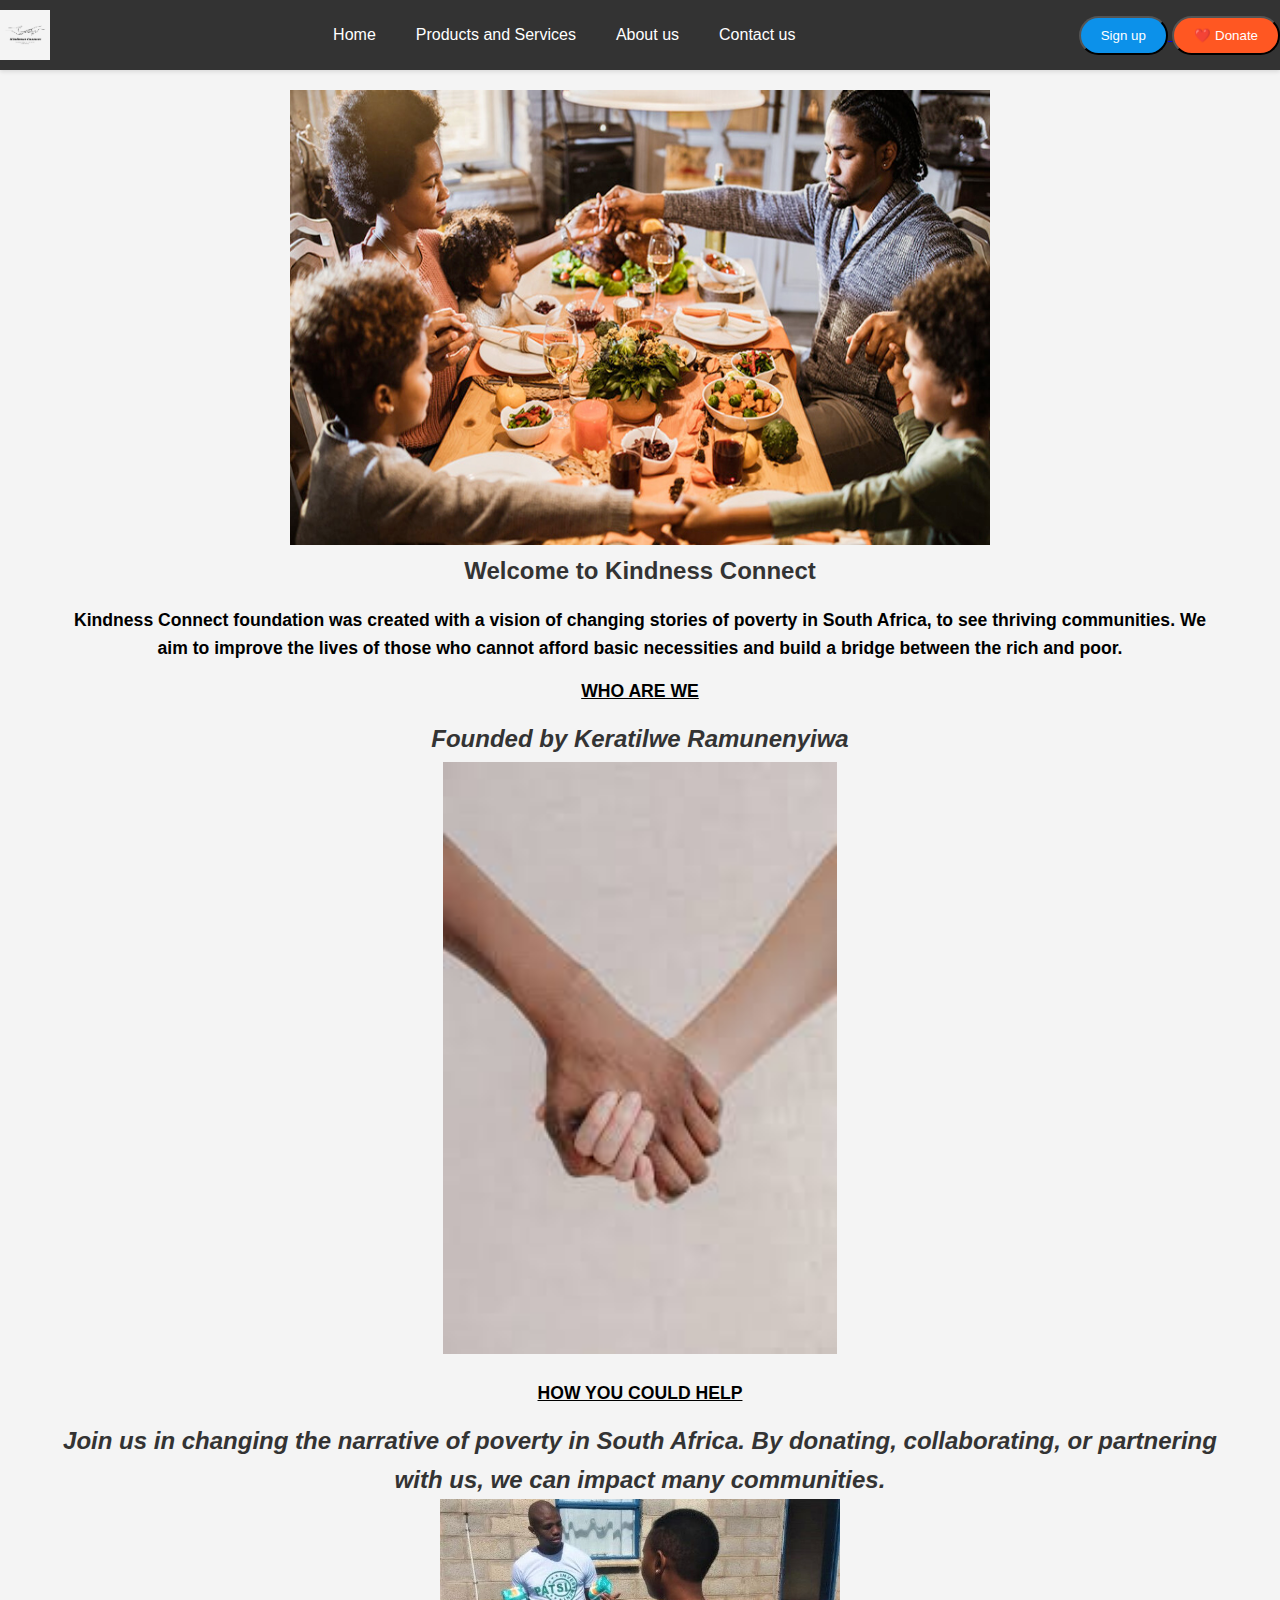
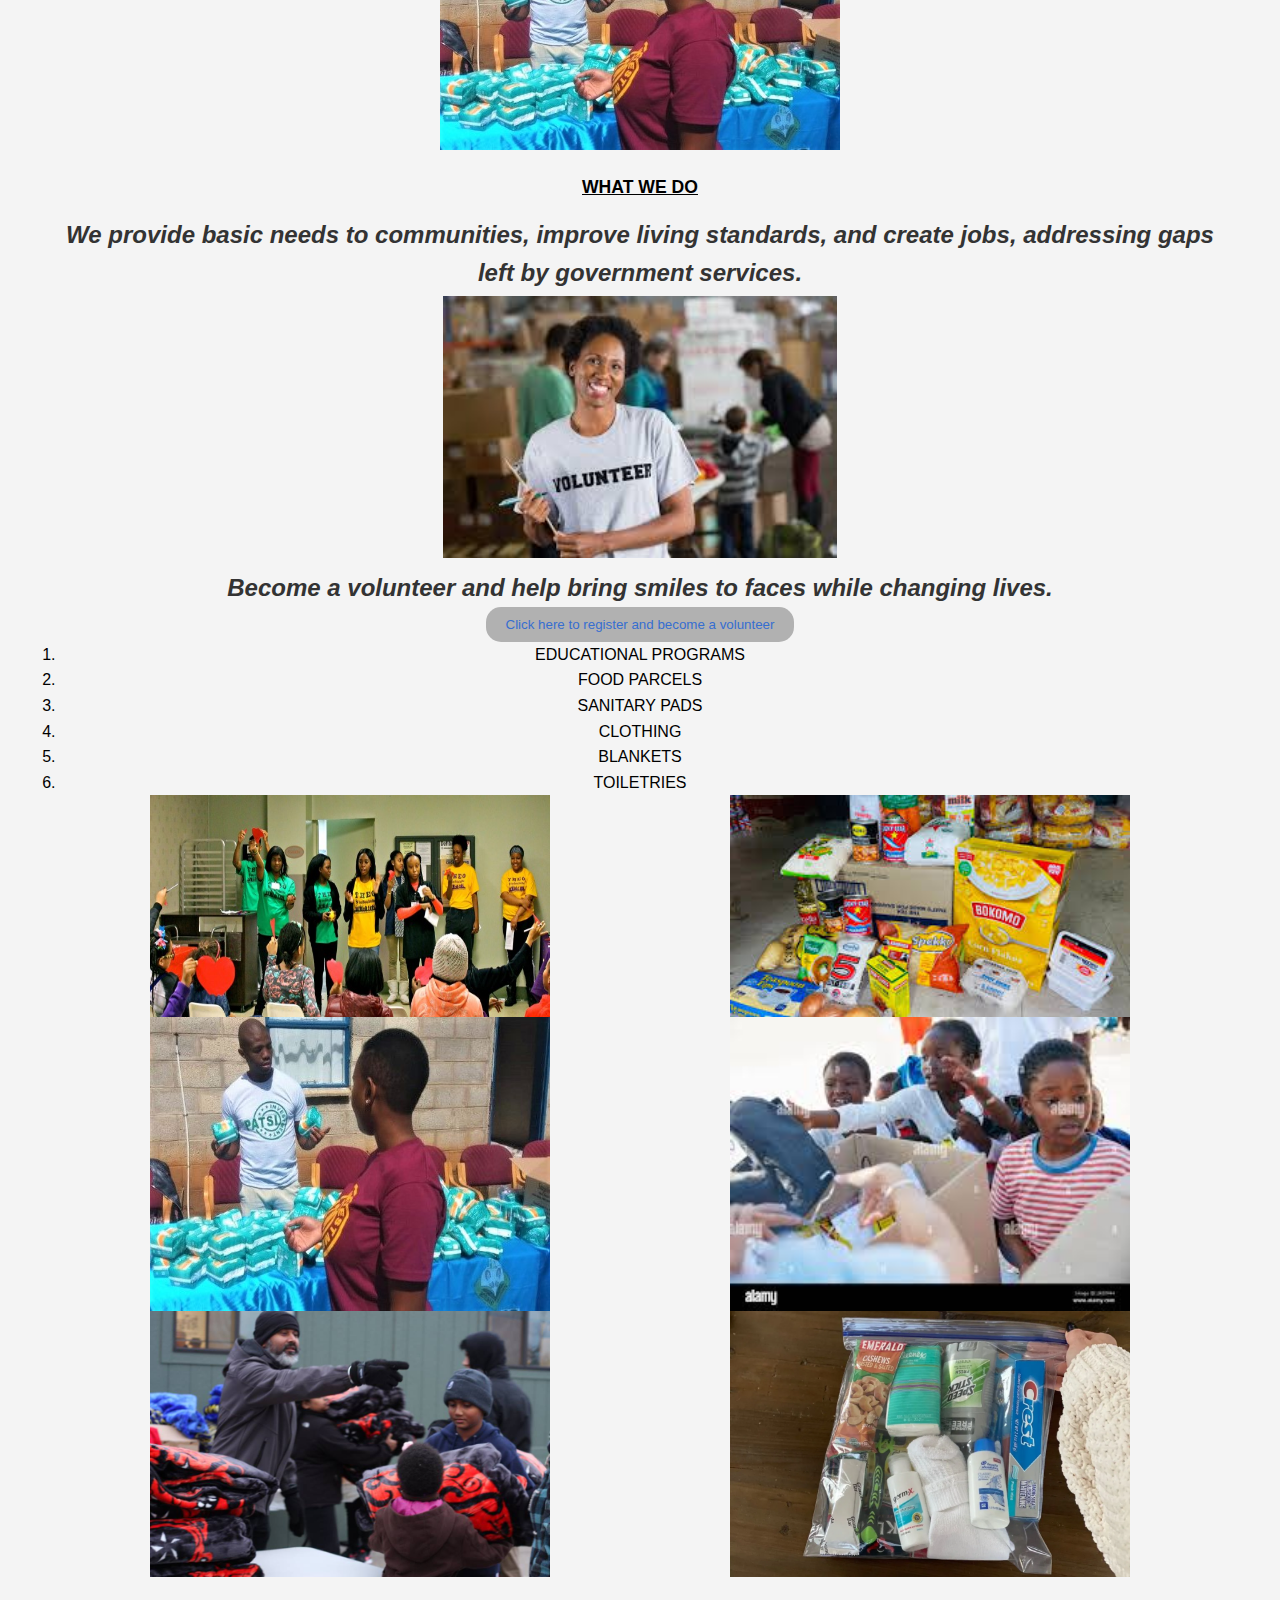
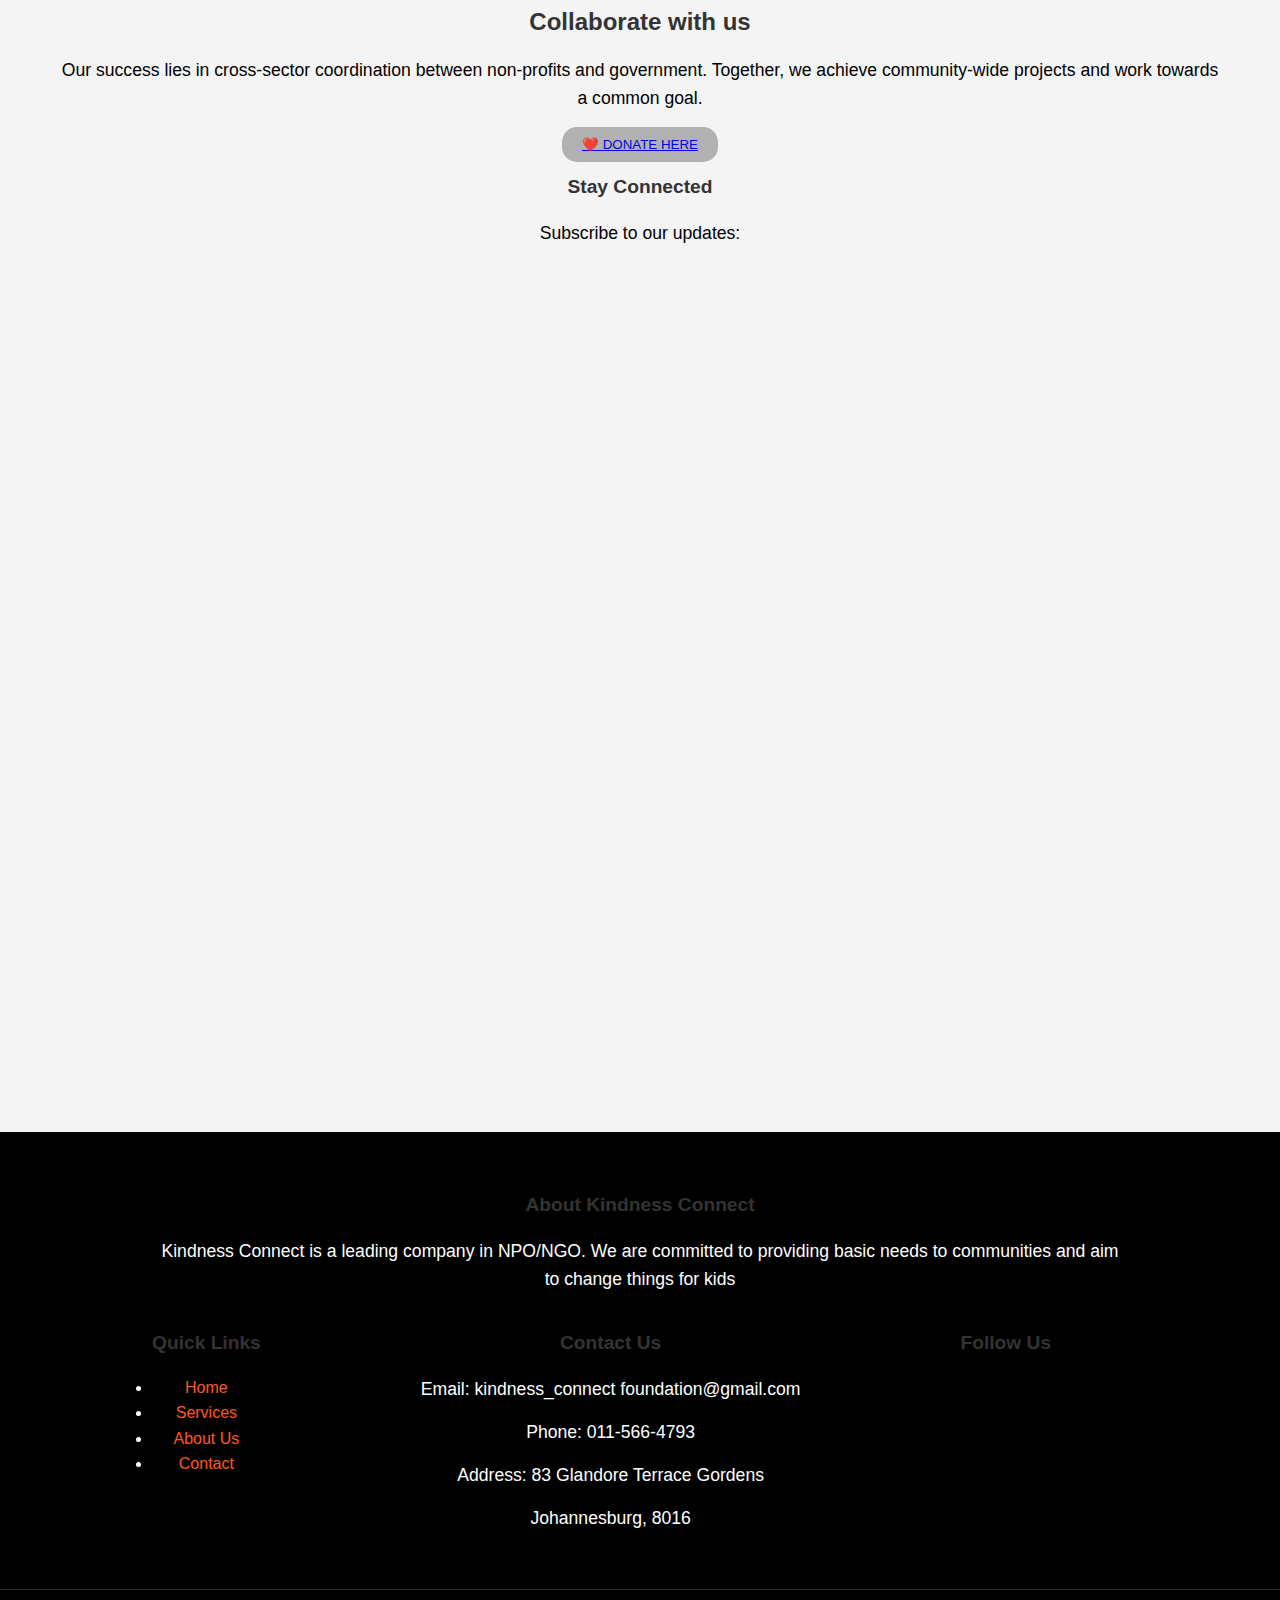
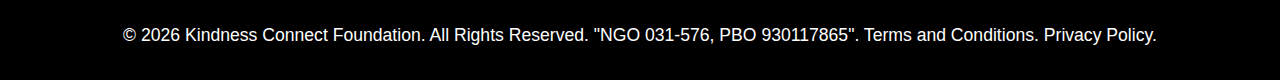
<file: index.html>
<!DOCTYPE html>
<html lang="en">
<head>
    <meta charset="UTF-8">
    <meta name="viewport" content="width=device-width, initial-scale=1.0">
    <title>Kindness Connect Foundation | Empowering Communities through Compassion</title>
    <meta name="description" content="Kindness Connect is a non-profit organization focused on providing essential resources and support to communities in need. Join us in making a difference.">
    <link rel="stylesheet" href="css/style.css">
</head>

<body>
    <header>
        <nav>
            <img src="_images/LOGO.jpg" class="logo" alt="Logo" style="height: 50px;">
            <div class="nav-links" id="nav-links">
                <a href="index.html" class="contact-link">Home</a>
                <a href="products and services.html">Products and Services</a>
                <a href="about us.html">About us</a>
                <a href="contact us.html">Contact us</a> 
            </div>

            <div>
                <a href="sign up.html">
                    <button class="Register" onclick="">Sign up</button>
                </a>
               <a href="donate.html">
                <button class="Donate" onclick="">❤️ Donate</button>
               </a>
            </div>

            <div class="hamburger" id="hamburger">
                <!-- Hamburger SVG -->
                <svg width="30" height="30" viewBox="0 0 30 30" fill="none">
                    <rect width="30" height="5" fill="#fff"/>
                    <rect y="12.5" width="30" height="5" fill="#fff"/>
                    <rect y="25" width="30" height="5" fill="#fff"/>
                </svg>
            </div>
        </nav>
    </header>
    
    
    <main>
        <img src="_images/happy.jpg" class="img1" alt="Happy People">
        
        <h2>Welcome to Kindness Connect</h2>
        <p><b>Kindness Connect foundation was created with a vision of changing stories of poverty in South Africa, to see thriving communities. We aim to improve the lives of those who cannot afford basic necessities and build a bridge between the rich and poor.</b></p>
        
        <p><ins><b>WHO ARE WE</b></ins></p>
        <h2><i>Founded by Keratilwe Ramunenyiwa</i></h2>
        <img src="_images/hands.jfif" class="img" alt="Helping Hands">

        <p><ins><b>HOW YOU COULD HELP</b></ins></p>
        <h2><i>Join us in changing the narrative of poverty in South Africa. By donating, collaborating, or partnering with us, we can impact many communities.</i></h2>
        <img src="_images/pads.jpg" alt="Sanitary Pads" width="400">

        <p><ins><b>WHAT WE DO</b></ins></p>
        <h2><i>We provide basic needs to communities, improve living standards, and create jobs, addressing gaps left by government services.</i></h2>
        
        <img src="_images/volunteers.jfif" class="img" alt="Volunteers">
        <h2><i>Become a volunteer and help bring smiles to faces while changing lives.</i></h2>

        <div>
            <button class="type-u" onclick=""><a href="sign up.html" style="color: rgb(54, 110, 208); text-decoration: none;">Click here to register and become a volunteer</a></button>
        </div>

        <ol>
            <li>EDUCATIONAL PROGRAMS</li>
            <li>FOOD PARCELS</li>
            <li>SANITARY PADS</li>
            <li>CLOTHING</li>
            <li>BLANKETS</li>
            <li>TOILETRIES</li>
        </ol>

        <div class="gallery">
            <img src="_images/program.jpg" width="400" alt="Educational Programs">
            <img src="_images/food parcels.jfif" width="400" alt="Food Parcels">
            <img src="_images/pads.jpg" width="400" alt="Sanitary Pads">
            <img src="_images/children clothing.jfif" width="400" alt="Children Clothing">
            <img src="_images/blanket2.jpg" width="400" alt="Blankets">
            <img src="_images/toiletries.webp" width="400" alt="Toiletries">
        </div>

    </br>

        <div class="collaborate">
            <h2>Collaborate with us</h2>
            <p>Our success lies in cross-sector coordination between non-profits and government. Together, we achieve community-wide projects and work towards a common goal.</p>
            <button class="type-u" onclick=""><a href="donate.html">❤️ DONATE HERE</a></button>
        </div>

        <div class="footer-section">
            <h3>Stay Connected</h3>
            <p>Subscribe to our updates:</p>
            <iframe src="https://docs.google.com/forms/d/e/1FAIpQLScyOIqQv5s0nInEi-8Wv253K-or1WJOddmu6Zm19aaYRazIJQ/viewform?usp=pp_url" width="100%" height="800" frameborder="0" marginheight="0" marginwidth="0">Loading…</iframe>
        </div>
    </main>

   <!-- Footer -->
   <footer class="footer">
    <div class="footer-content max-w-7xl mx-auto py-6 px-4 sm:px-6 lg:px-8">
        
        <div class="footer-section about-section">
            <h3>About Kindness Connect</h3>
            <p>Kindness Connect is a leading company in NPO/NGO. We are committed to providing basic needs to communities and aim to change things for kids </p>
        </div>

        <div class="footer-section">
            <h3>Quick Links</h3>
            <ul>
                <li><a href="index.html">Home</a></li>
                <li><a href="products and services.html">Services</a></li>
                <li><a href="about us.html">About Us</a></li>
                <li><a href="contact us.html">Contact</a></li>
            </ul>
        </div>

        <div class="footer-section">
            <h3>Contact Us</h3>
            <p>Email: kindness_connect foundation@gmail.com</p>
            <p>Phone: 011-566-4793</p>
            <p>Address: 83 Glandore Terrace Gordens</p>
            <p> Johannesburg, 8016</p>
        </div>

        <div class="footer-section">
            <h3>Follow Us</h3>
        </div>
    </div>

    <div class="footer-bottom text-center py-4">
        <p>&copy; <span id="year"></span> Kindness Connect Foundation. All Rights Reserved. "NGO 031-576, PBO 930117865". Terms and Conditions. Privacy Policy.</p>
    </div>
    <script scr=""></script> 
<script src="javascript/script.js"></script>
</footer>
</body>

</html>
</file>
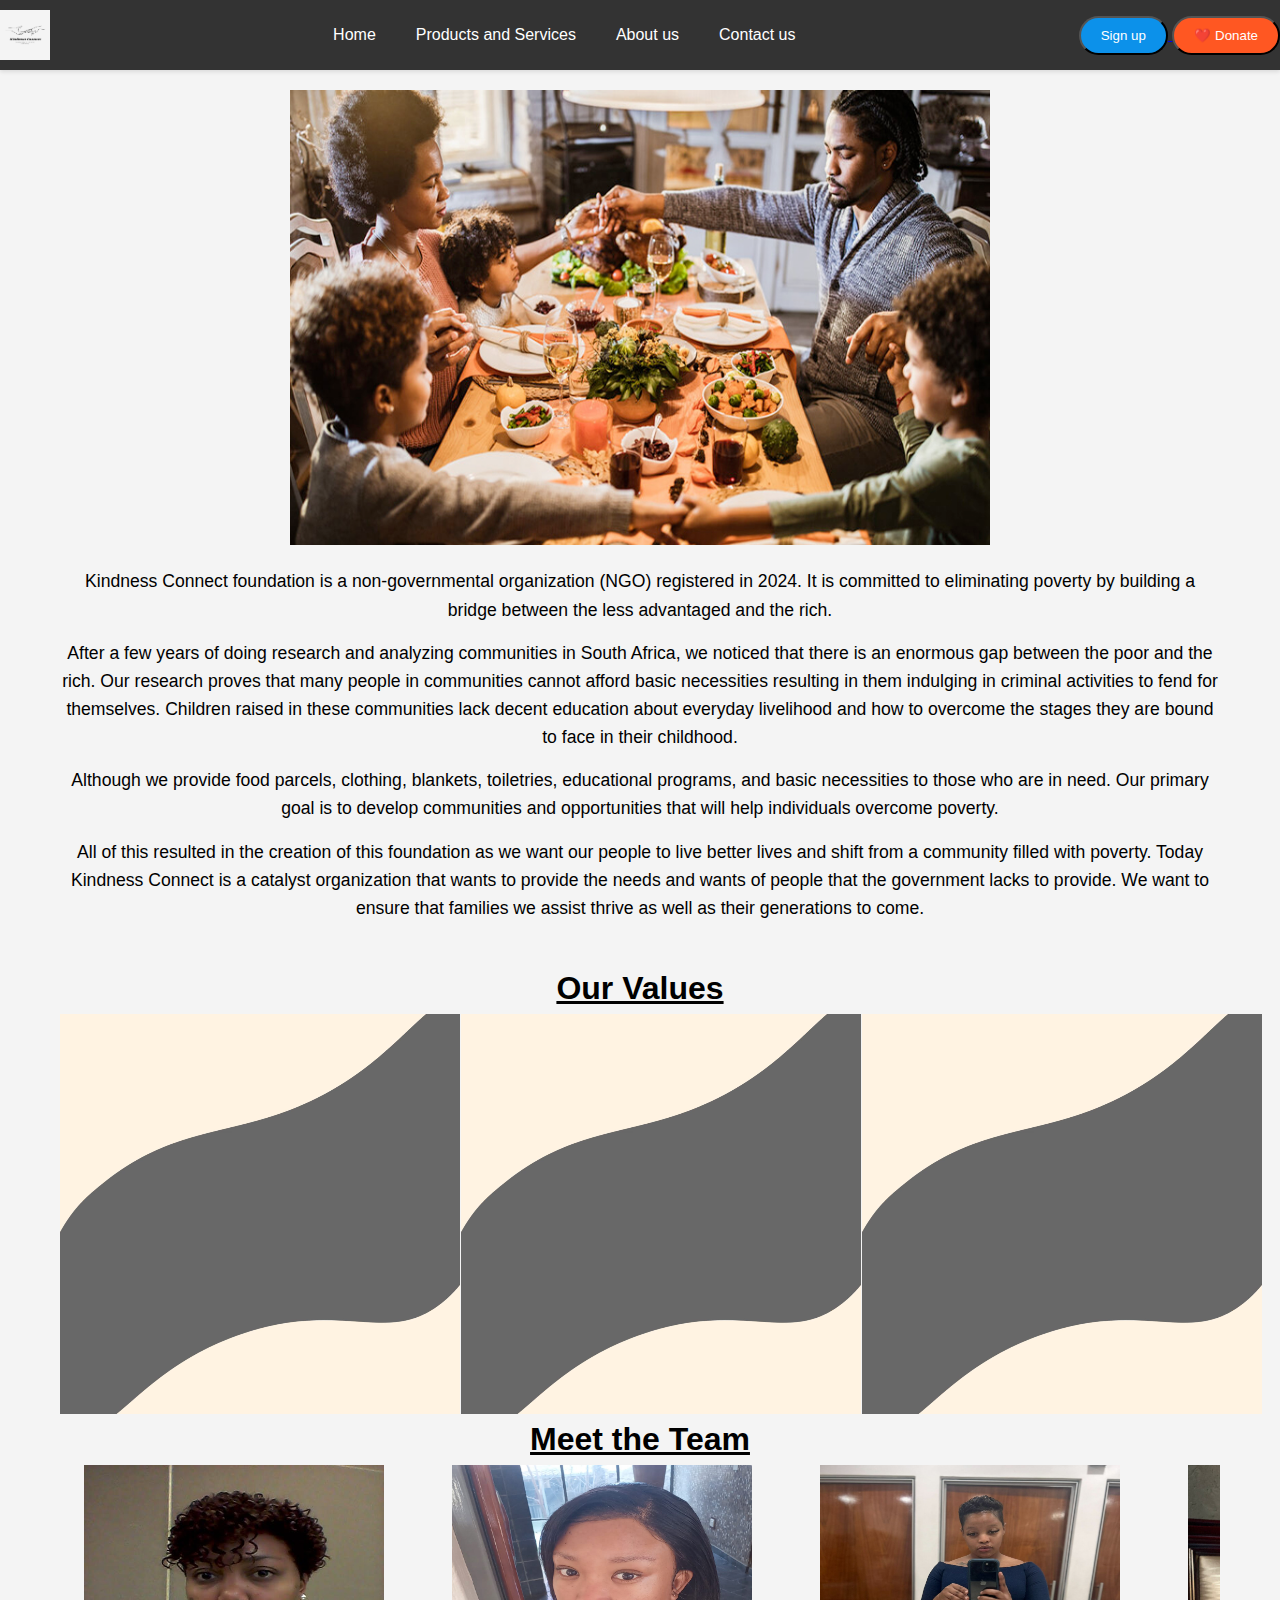
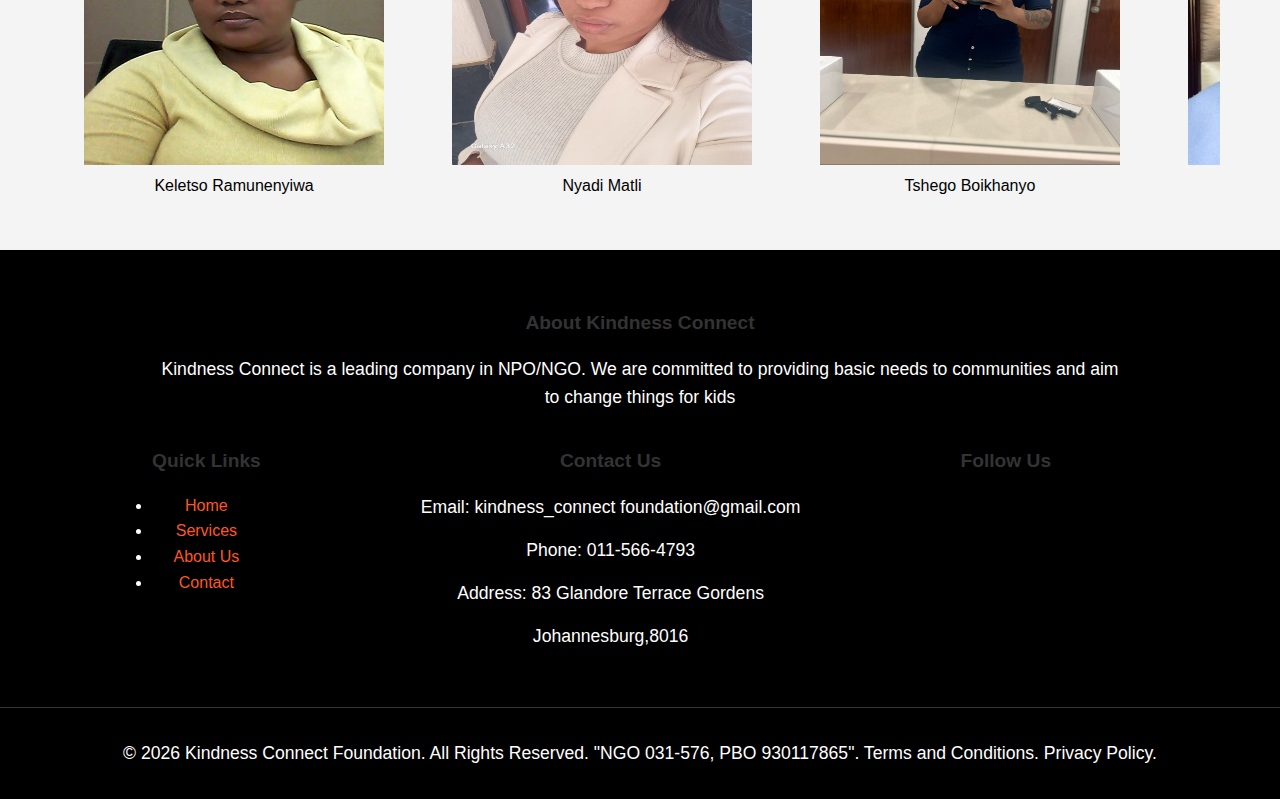
<file: about us.html>
<!DOCTYPE html>
<html>
<head>
    <meta charset="UTF-8">
    <meta name="viewport" content="width=device-width, initial-scale=1.0">
    <title>About Us | Kindness Connect - Non-Profit Organization</title>
    <meta name="description" content="Learn more about Kindness Connect, our mission, and our commitment to supporting communities in need.">
    <link rel="stylesheet" href="css/style.css">
</head>

<body>
    <header>
        <nav>
            <img src="_images/LOGO.jpg" class="logo" alt="Logo" style="height: 50px;">
            <div class="nav-links">
                <a href="index.html">Home</a>
                <a href="products and services.html">Products and Services</a>
                <a href="about us.html" class="contact-link">About us</a><!-- Added class here -->
                <a href="contact us.html">Contact us</a> 
            </div>

            <div>
                <a href="sign up.html">
                    <button class="Register" onclick="">Sign up</button>
                </a>
               <a href="donate.html">
                <button class="Donate" onclick="">❤️ Donate</button>
               </a>
            </div>

            <div class="hamburger" id="hamburger">
                <!-- Hamburger SVG -->
                <svg width="30" height="30" viewBox="0 0 30 30" fill="none">
                    <rect width="30" height="5" fill="#fff"/>
                    <rect y="12.5" width="30" height="5" fill="#fff"/>
                    <rect y="25" width="30" height="5" fill="#fff"/>
                </svg>
            </div>
        </nav>
    </header>
    
    <main>

        <section class="_aboutus-p1">
            <img src="_images/happy.jpg" class="img1" alt="Happy Image">
            <p>Kindness Connect foundation is a non-governmental organization (NGO) registered in 2024. It is committed
                to eliminating poverty by building a bridge between the less advantaged and the rich.
            </p>
            <p>
                After a few years of doing research and analyzing communities in South Africa, we noticed that there is
                an enormous gap between the poor and the rich. Our research proves that many people in communities
                cannot afford basic necessities resulting in them indulging in criminal activities to fend for
                themselves. Children raised in these communities lack decent education about everyday livelihood and how
                to overcome the stages they are bound to face in their childhood.
            </p>
            <p>
                Although we provide food parcels, clothing, blankets, toiletries, educational programs, and basic
                necessities to those who are in need. Our primary goal is to develop communities and opportunities that
                will help individuals overcome poverty.
            </p>
            <p>
                All of this resulted in the creation of this foundation as we want our people to live better lives and
                shift from a community filled with poverty. Today Kindness Connect is a catalyst organization that wants
                to provide the needs and wants of people that the government lacks to provide. We want to ensure that
                families we assist thrive as well as their generations to come.
            </p>

            <br>
        </section>

        <section class="Our-values">
            <h1 class="h1"><ins>Our Values</ins></h1>
            <div class="video-container">
                <video autoplay loop muted src="_videos/Our Mission.mp4" width="400" height="400"></video>
                <video autoplay loop muted src="_videos/Values.mp4" width="400" height="400"></video>
                <video autoplay loop muted src="_videos/Vision.mp4" width="400" height="400"></video>
            </div>
        </section>

        <section class="Meet-the-team">
            <h1 class="h1"><ins>Meet the Team</ins></h1>
            <div class="Meet-the-team">
                <div class="container-loop-wrapper">
                    <div class="container-loop">
    
                        <div class="member">
                            <img src="_images/Keletso.jfif" alt="Keletso Ramunenyiwa" width="300px">
                            <div class="member-name">Keletso Ramunenyiwa</div>
                        </div>

                        <div class="member">
                            <img src="_images/Nyadi.jfif" alt="Nyadi Matli" width="300px">
                            <div class="member-name">Nyadi Matli</div>
                        </div>

                        <div class="member">
                            <img src="_images/Tshego.jfif" alt="Tshego Boikhanyo" width="300px" >
                            <div class="member-name">Tshego Boikhanyo</div>
                        </div>

                        <div class="member">
                            <img src="_images/Tumelo.jfif" alt="Boitumelo Sibanda" width="300px">
                            <div class="member-name">Boitumelo Sibanda</div>
                        </div>

                        <div class="member">
                            <img src="_images/Refilwe.jfif" alt="Refilwe Mabote" width="300px">
                            <div class="member-name">Refilwe Mabote</div>
                        </div>

                        <!-- Repeat members for the marquee effect -->
                        <div class="member">
                            <img src="_images/Keletso.jfif" alt="Keletso Ramunenyiwa" width="300px">
                            <div class="member-name">Keletso Ramunenyiwa</div>
                        </div>

                        <div class="member">
                            <img src="_images/Nyadi.jfif" alt="Nyadi Matli" width="300px">
                            <div class="member-name">Nyadi Matli</div>
                        </div>

                        <div class="member">
                            <img src="_images/Tshego.jfif" alt="Tshego Boikhanyo" width="300px">
                            <div class="member-name">Tshego Boikhanyo</div>
                        </div>

                        <div class="member">
                            <img src="_images/Tumelo.jfif" alt="Boitumelo Sibanda" width="300px">
                            <div class="member-name">Boitumelo Sibanda</div>
                        </div>

                        <div class="member">
                            <img src="_images/Refilwe.jfif" alt="Refilwe Mabote" width="300px">
                            <div class="member-name">Refilwe Mabote</div>
                        </div>
                    </div>
                </div>
            </div>
        </section>



    </main>
   
           <!-- Footer -->
<footer class="footer">
    <div class="footer-content max-w-7xl mx-auto py-6 px-4 sm:px-6 lg:px-8">
        
        <div class="footer-section about-section">
            <h3>About Kindness Connect</h3>
            <p>Kindness Connect is a leading company in NPO/NGO. We are committed to providing basic needs to communities and aim to change things for kids </p>
        </div>

        <div class="footer-section">
            <h3>Quick Links</h3>
            <ul>
                <li><a href="index.html">Home</a></li>
                <li><a href="products and services.html">Services</a></li>
                <li><a href="about us.html">About Us</a></li>
                <li><a href="contact us.html">Contact</a></li>
            </ul>
        </div>

        <div class="footer-section">
            <h3>Contact Us</h3>
            <p>Email: kindness_connect foundation@gmail.com</p>
            <p>Phone: 011-566-4793</p>
            <p>Address: 83 Glandore Terrace Gordens</p>
            <p>             Johannesburg,8016</p>
        </div>
        
        <div class="footer-section">
            <h3>Follow Us</h3>
            
        </div>
    </div>
    <div class="footer-bottom text-center py-4">
        <p>&copy; <span id="year"></span> Kindness Connect Foundation. All Rights Reserved. "NGO 031-576, PBO 930117865". Terms and Conditions. Privacy Policy.</p>
    </div>
    <script src="javascript/script.js"></script>
</footer>
</body>

</html>
</file>
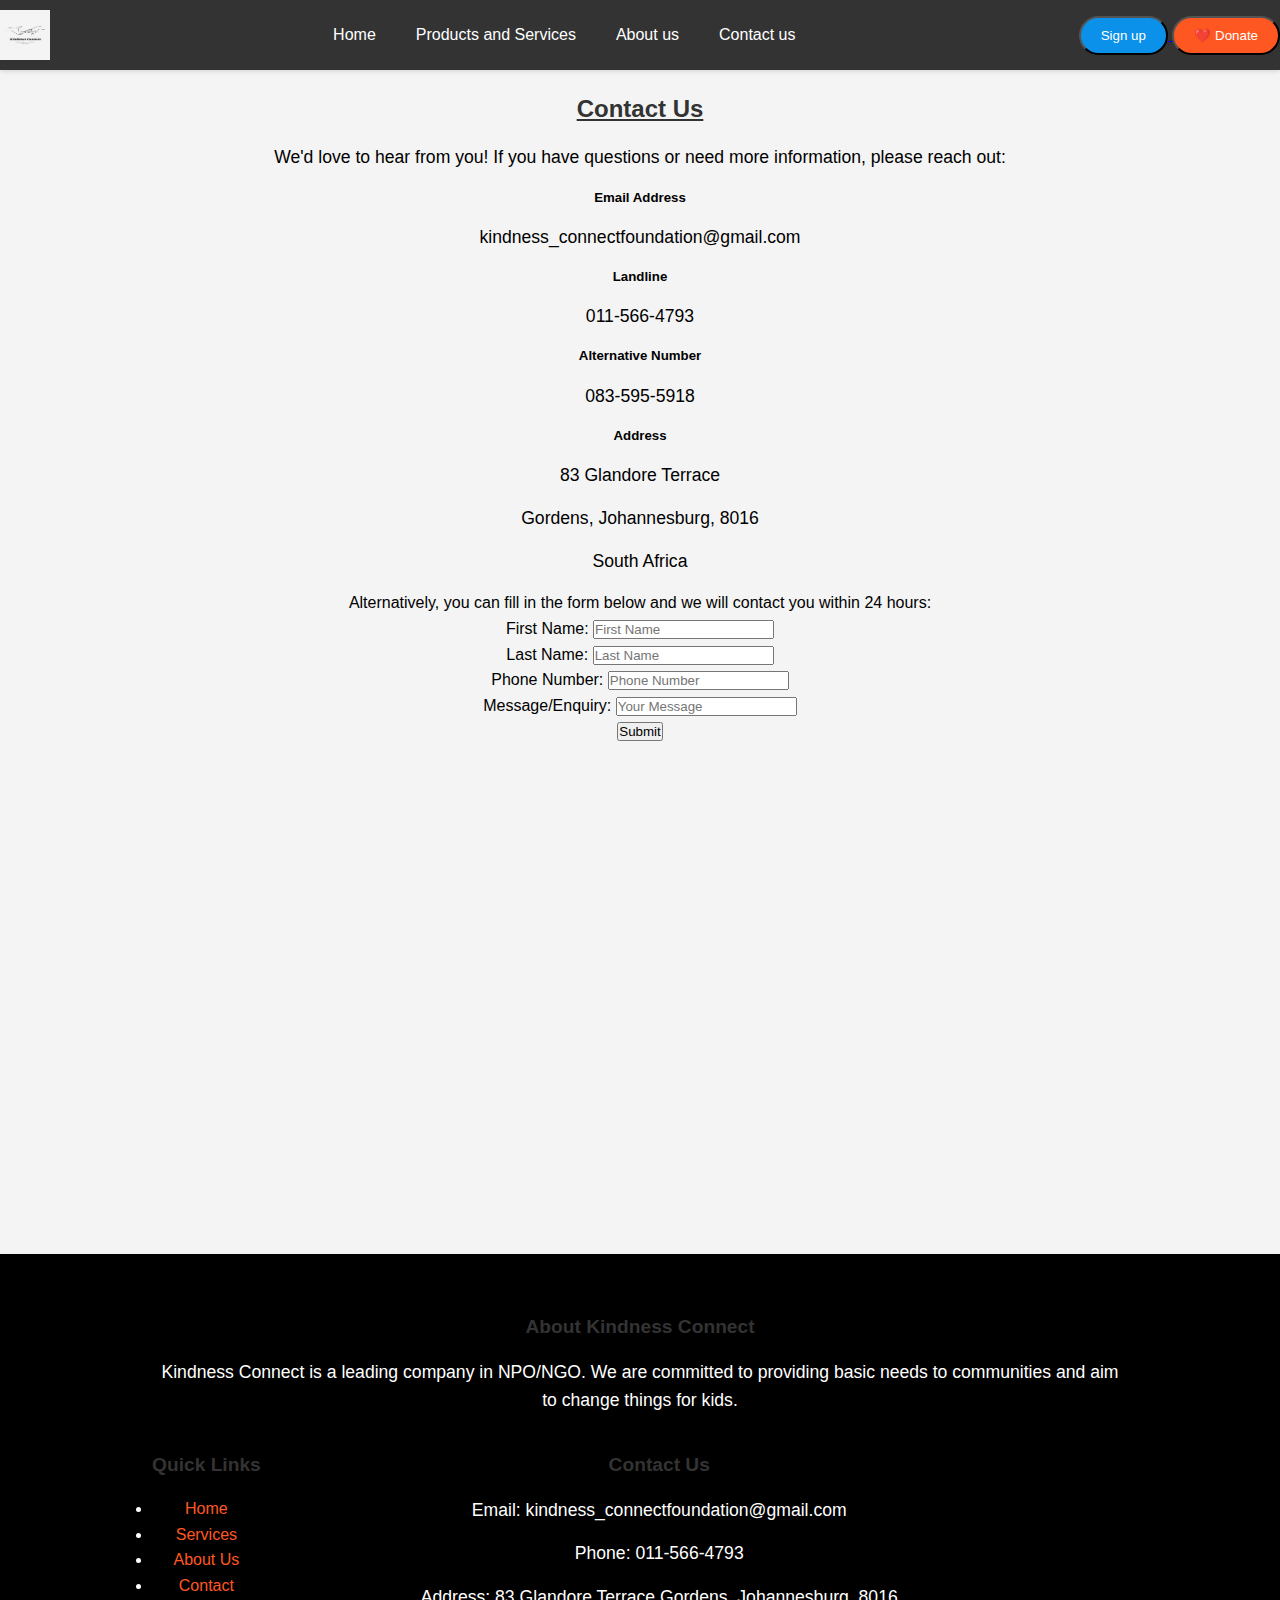
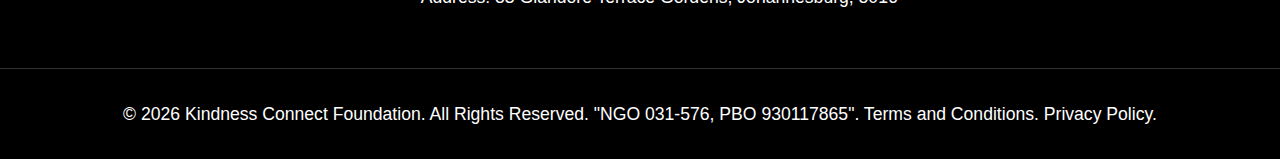
<file: contact us.html>
<!DOCTYPE html>
<html lang="en">
<head>
    <meta charset="UTF-8">
    <meta name="viewport" content="width=device-width, initial-scale=1.0">
    <title>Contact Us | Kindness Connect Foundation</title>
    <meta name="description" content="Get in touch with Kindness Connect to learn more about our services or to find out how you can help.">
    <link rel="stylesheet" href="css/style.css">
</head>
<body>
    <header>
        <nav>
            <img src="_images/LOGO.jpg" class="logo" alt="Logo" style="height: 50px;">
            <div class="nav-links" id="nav-links">
                <a href="index.html">Home</a>
                <a href="products and services.html">Products and Services</a>
                <a href="about us.html">About us</a>
                <a href="contact us.html" class="contact-link">Contact us</a>
            </div>

            <div>
                <a href="sign up.html">
                    <button class="Register" onclick="">Sign up</button>
                </a>
               <a href="donate.html">
                <button class="Donate" onclick="">❤️ Donate</button>
               </a>
            </div>

            <div class="hamburger" id="hamburger">
                <svg width="30" height="30" viewBox="0 0 30 30" fill="none">
                    <rect width="30" height="5" fill="#fff"/>
                    <rect y="12.5" width="30" height="5" fill="#fff"/>
                    <rect y="25" width="30" height="5" fill="#fff"/>
                </svg>
            </div>
        </nav>
    </header>

    <main>
        <div class="contact-header">
            <h2><ins>Contact Us</ins></h2>
            <p>We'd love to hear from you! If you have questions or need more information, please reach out:</p>
        </div>

        <div class="contact-details">
            <h5>Email Address</h5>
            <p>kindness_connectfoundation@gmail.com</p>
            <h5>Landline</h5>
            <p>011-566-4793</p>
            <h5>Alternative Number</h5>
            <p>083-595-5918</p>
            <h5>Address</h5>
            <p>83 Glandore Terrace</p>
            <p>Gordens, Johannesburg, 8016</p>
            <p>South Africa</p>
        </div>

        <section>
            <center>Alternatively, you can fill in the form below and we will contact you within 24 hours:</center>
        </section>

        <form>
            <div>
                <label for="firstName">First Name:</label>
                <input type="text" id="firstName" required placeholder="First Name">
            </div>

            <div>
                <label for="lastName">Last Name:</label>
                <input type="text" id="lastName" required placeholder="Last Name">
            </div>

            <div>
                <label for="phone">Phone Number:</label>
                <input type="tel" id="phone" required placeholder="Phone Number">
            </div>

            <div>
                <label for="message">Message/Enquiry:</label>
                <input type="text" id="message" required placeholder="Your Message">
            </div>

            <button type="submit">Submit</button>
        </form>

        <div class="map">
            <iframe 
                src="https://www.google.com/maps/embed?pb=!1m18!1m12!1m3!1d3175.1234567891234!2d28.123456789012!3d-26.123456789012345!2m3!1f0!2f0!3f0!3m2!1i1024!2i768!4f13.1!3m3!1m2!1s0x1e9567abcde12345%3A0xabcdef123456789!2s83%20Glandore%20Terrace%2C%20Gordens%2C%20Johannesburg%2C%208016!5e0!3m2!1sen!2sza!4v1634567890123!5m2!1sen!2sza" 
                width="600" height="450" style="border:0;" allowfullscreen="" loading="lazy"></iframe>
        </div>
    </main>

    <footer class="footer">
        <div class="footer-content max-w-7xl mx-auto py-6 px-4 sm:px-6 lg:px-8">
            <div class="footer-section about-section">
                <h3>About Kindness Connect</h3>
                <p>Kindness Connect is a leading company in NPO/NGO. We are committed to providing basic needs to communities and aim to change things for kids.</p>
            </div>

            <div class="footer-section">
                <h3>Quick Links</h3>
                <ul>
                    <li><a href="index.html">Home</a></li>
                    <li><a href="products and services.html">Services</a></li>
                    <li><a href="about us.html">About Us</a></li>
                    <li><a href="contact us.html">Contact</a></li>
                </ul>
            </div>

            <div class="footer-section">
                <h3>Contact Us</h3>
                <p>Email: kindness_connectfoundation@gmail.com</p>
                <p>Phone: 011-566-4793</p>
                <p>Address: 83 Glandore Terrace Gordens, Johannesburg, 8016</p>
            </div>
        </div>
    </div>

    <div class="footer-bottom text-center py-4">
        <p>&copy; <span id="year"></span> Kindness Connect Foundation. All Rights Reserved. "NGO 031-576, PBO 930117865". Terms and Conditions. Privacy Policy.</p>
    </div>
    
        <script src="javascript/script.js"></script>
    </footer>
</body>
</html>
</file>
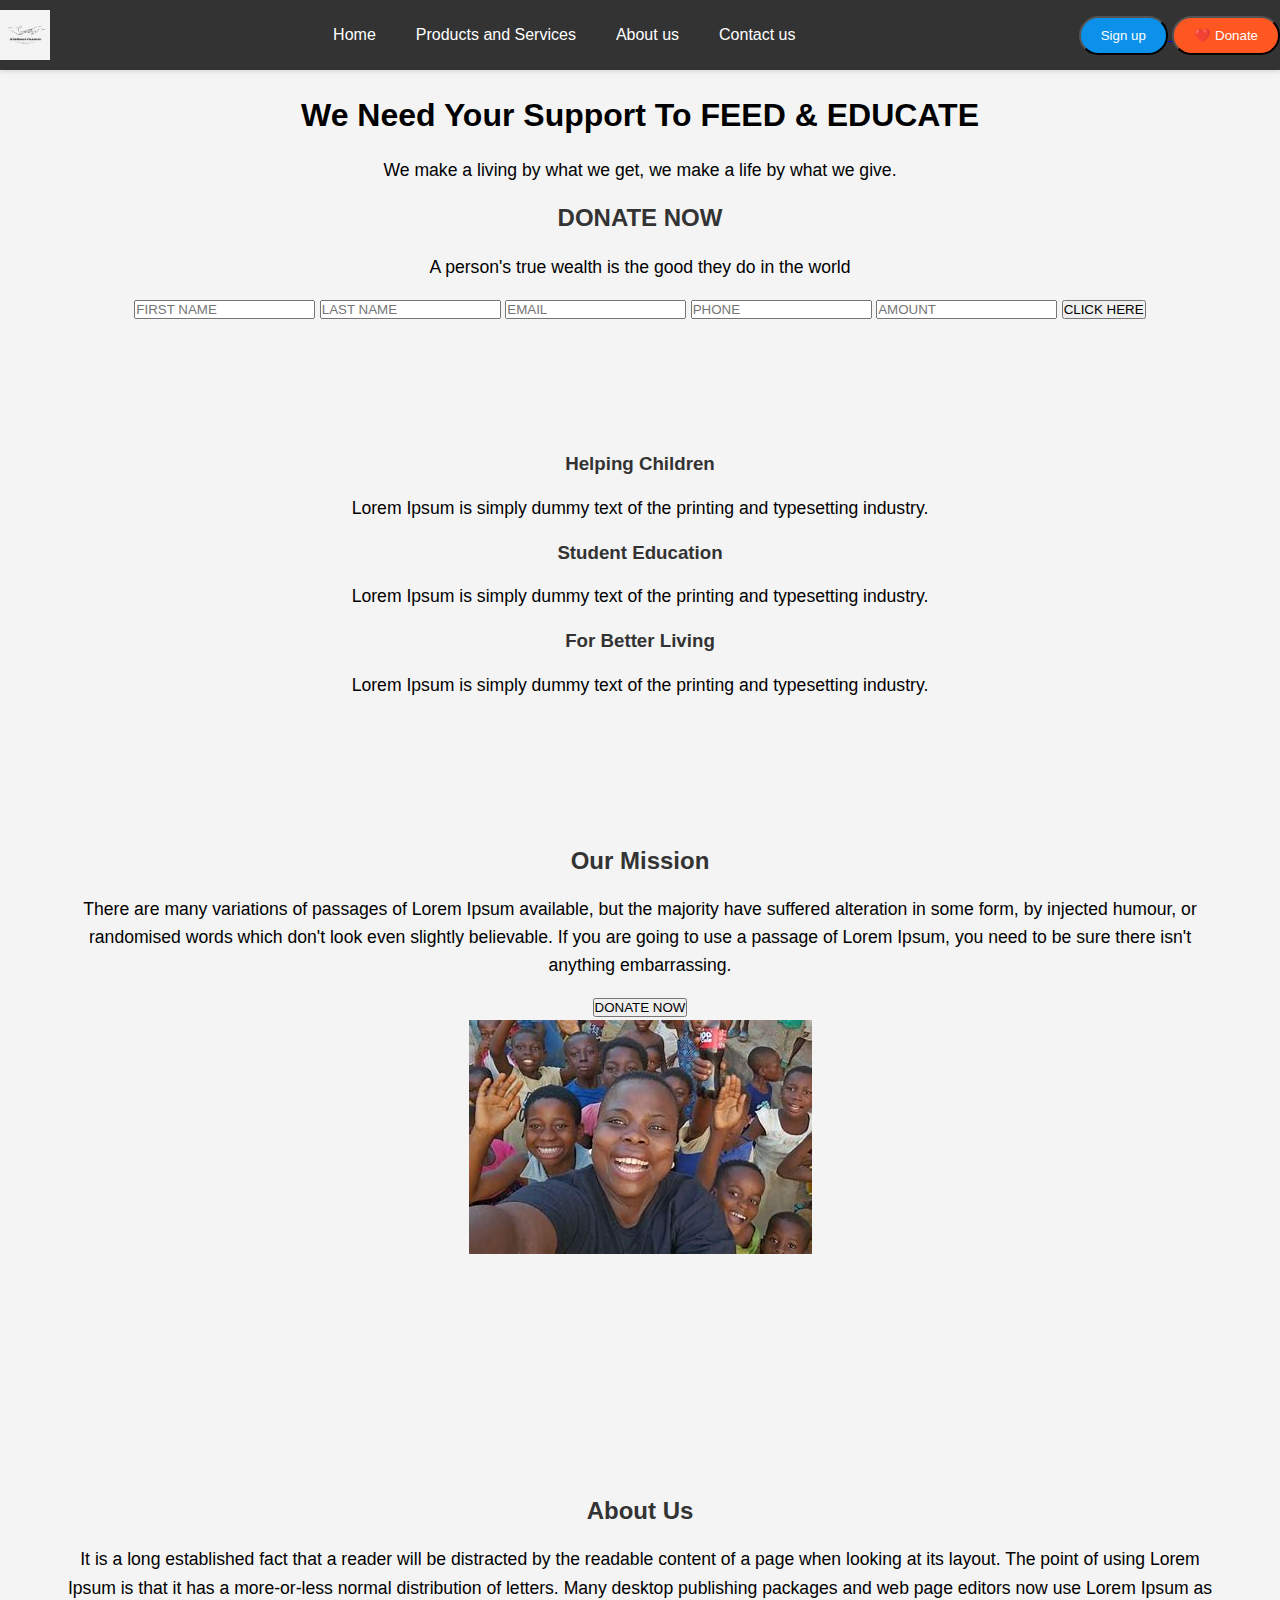
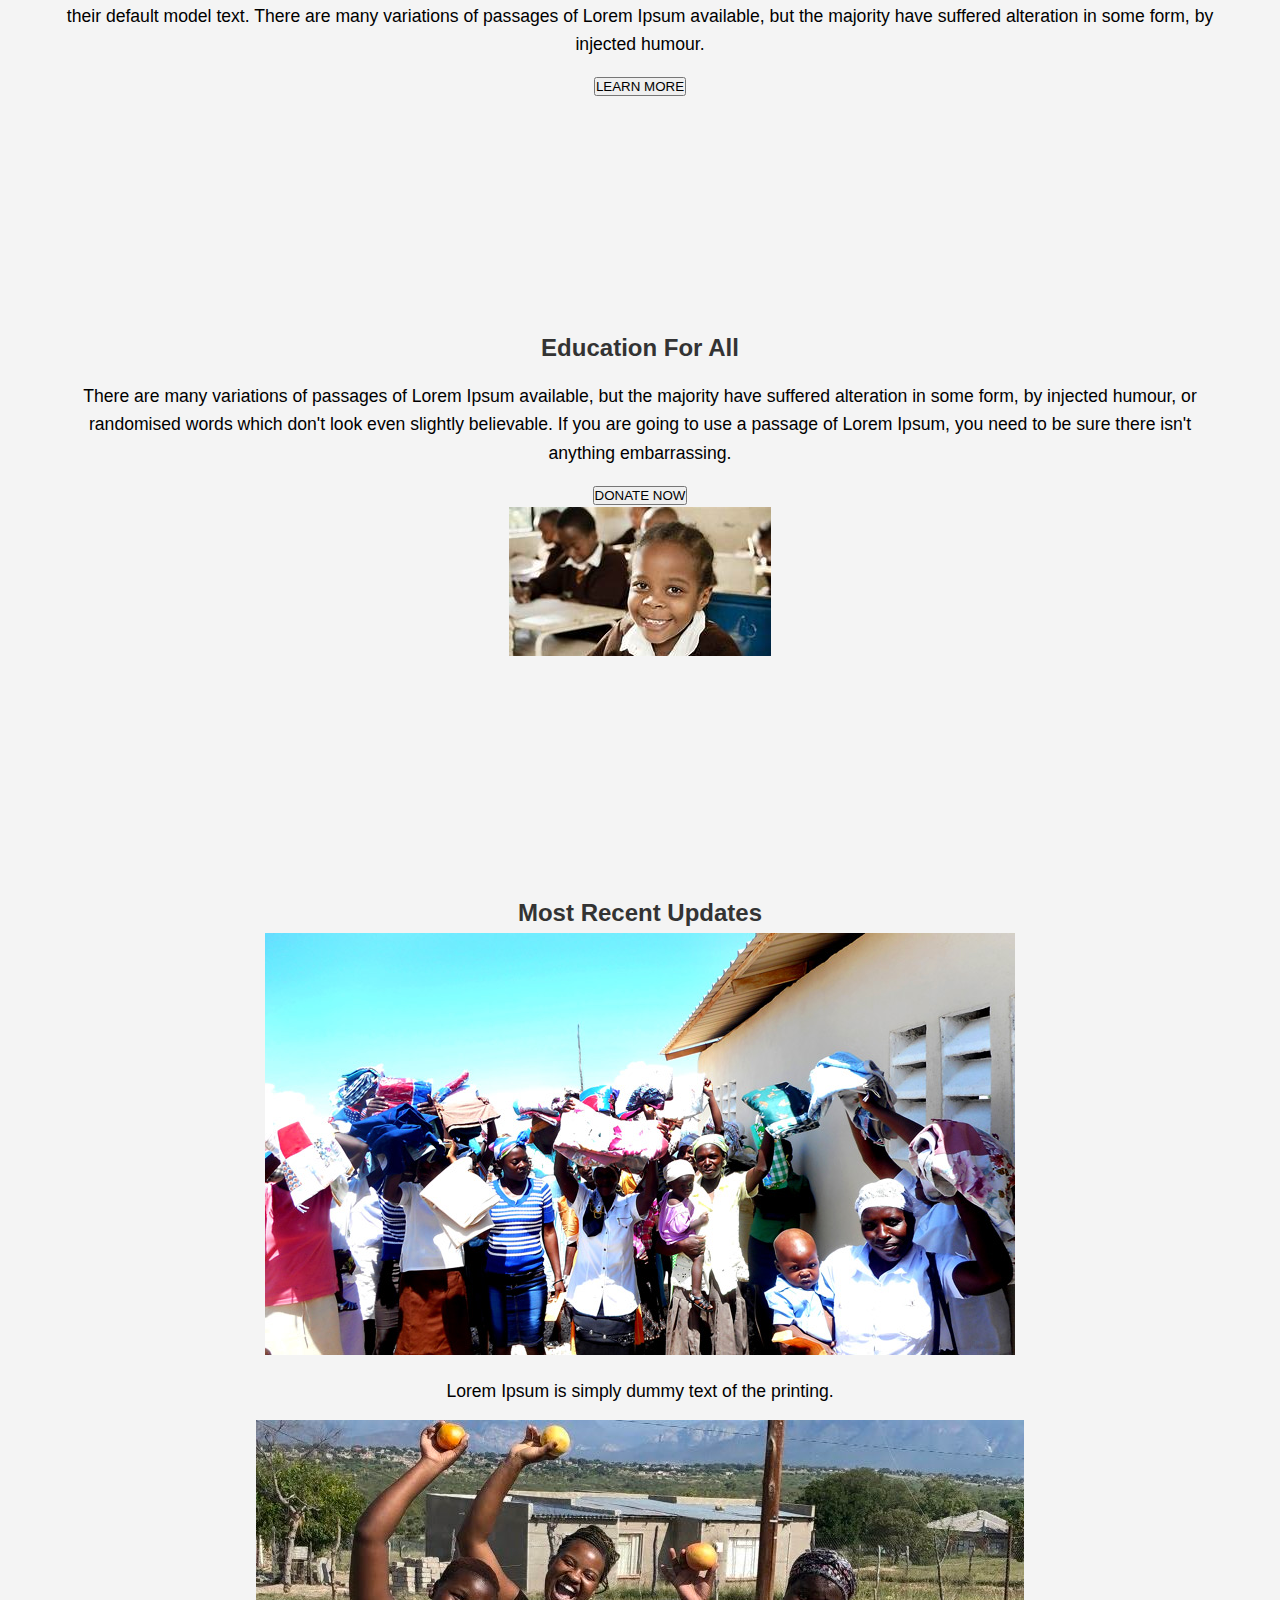
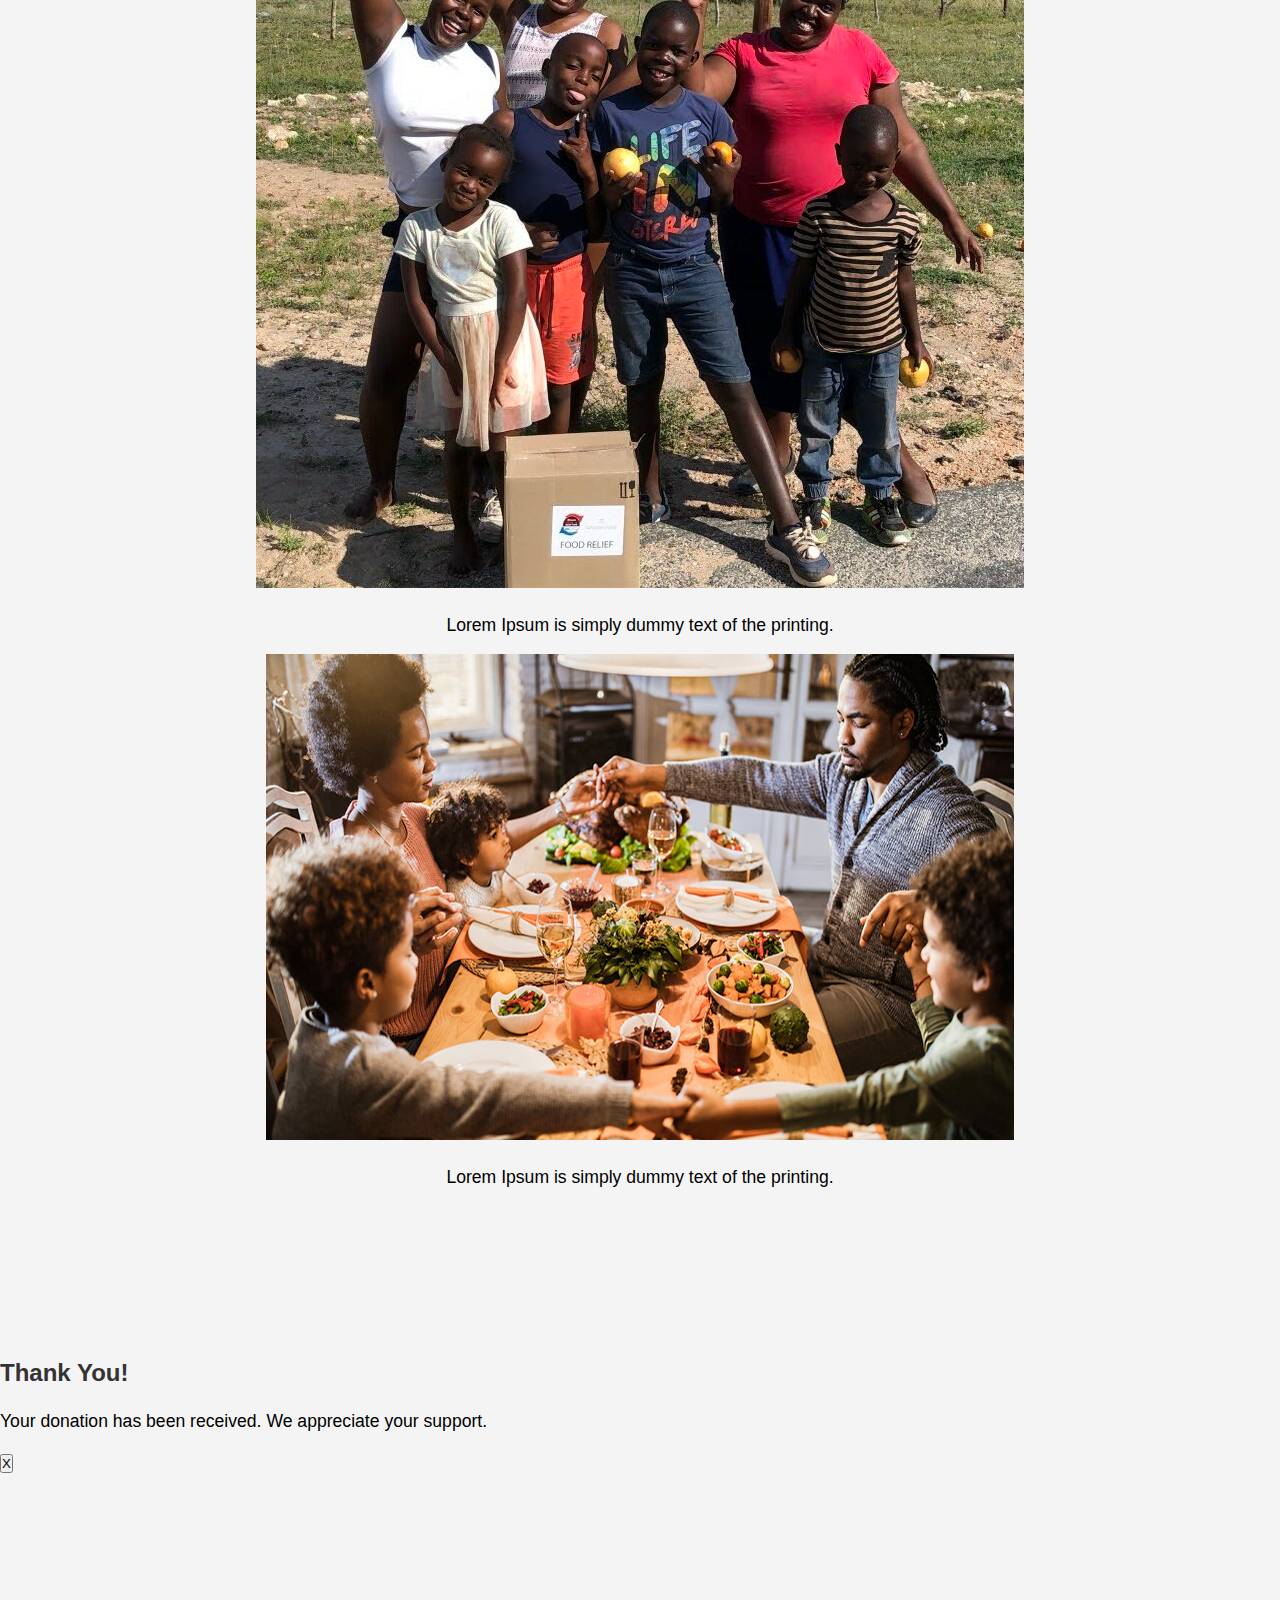
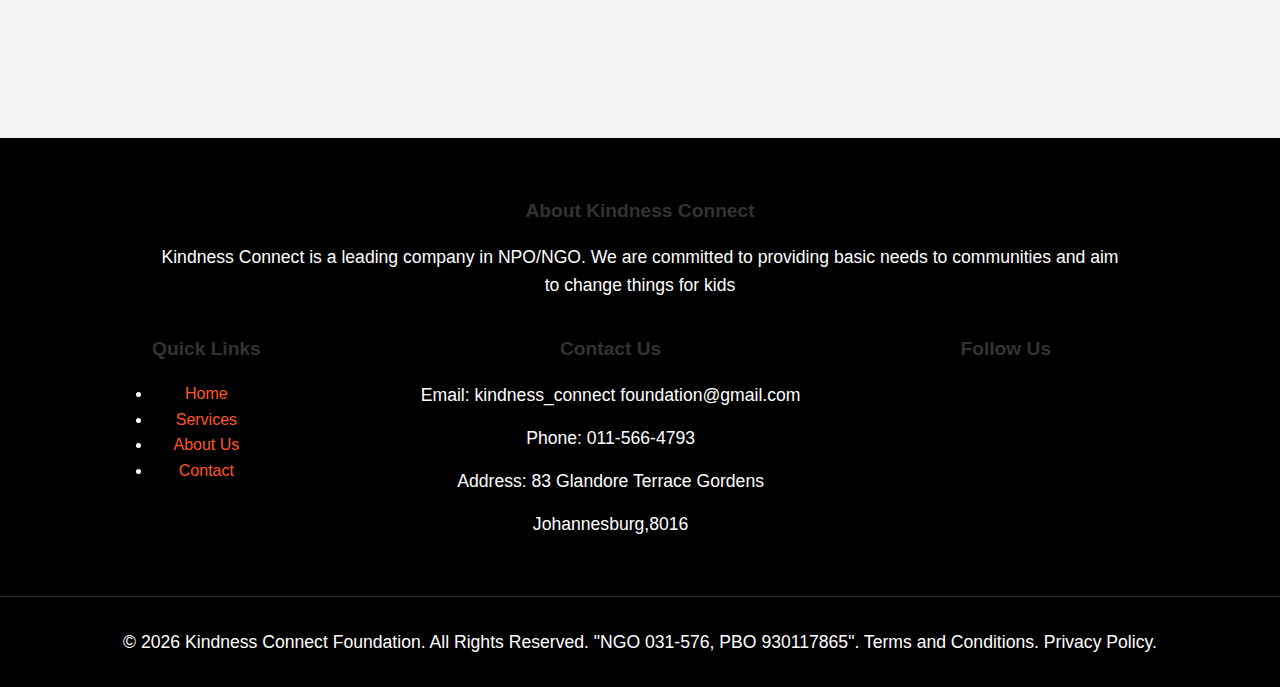
<file: donate.html>
<!DOCTYPE html>
<html>
    <head>
        <meta charset="UTF-8">
        <meta name="viewport" content="width=device-width, initial-scale=1.0">
        <title>Donate to Kindness Connect | Make a Difference Today</title>
        <meta name="description" content="Support Kindness Connect by making a donation. Your contribution helps us provide essential services to communities in need.">    
        <link rel="stylesheet" href="css/style.css">
    </head>
    
    
<body>
    <header>
        <nav>
            <img src="_images/LOGO.jpg" class="logo" alt="Logo" style="height: 50px;">
            <div class="nav-links">
                <a href="index.html">Home</a>
                <a href="products and services.html">Products and Services</a>
                <a href="about us.html" >About us</a><!-- Added class here -->
                <a href="contact us.html">Contact us</a> 
            </div>

            <div>
                <a href="sign up.html">
                    <button class="Register" onclick="">Sign up</button>
                </a>
               <a href="_donate.html">
                <button class="Donate" onclick="">❤️ Donate</button>
               </a>
            </div>

            <div class="hamburger" id="hamburger">
                <!-- Hamburger SVG -->
                <svg width="30" height="30" viewBox="0 0 30 30" fill="none">
                    <rect width="30" height="5" fill="#fff"/>
                    <rect y="12.5" width="30" height="5" fill="#fff"/>
                    <rect y="25" width="30" height="5" fill="#fff"/>
                </svg>
            </div>
        </nav>
    </header>

    <!--Hero page-->
    <main>
        <section class="hero">
            <div class="hero-content">
                <h1>We Need Your Support To <span>FEED & EDUCATE</span></h1>
                <p>We make a living by what we get, we make a life by what we give.</p>
            </div>

            <form class="donation-form">
                <h2>DONATE NOW</h2>
                <p>A person's true wealth is the good they do in the world</p>
                <input type="text" placeholder="FIRST NAME">
                <input type="text" placeholder="LAST NAME">
                <input type="email" placeholder="EMAIL">
                <input type="tel" placeholder="PHONE">
                <input type="number" placeholder="AMOUNT">
                <button type="submit" id="donateButton">CLICK HERE</button>
            </form>
        </section>


        <br>
        <br>
        <br>
        <br>
        <br>

        <section class="features">
            <div class="feature">
                
                <h3>Helping Children</h3>
                <p>Lorem Ipsum is simply dummy text of the printing and typesetting industry.</p>
            </div>

            <div class="feature">
                <h3>Student Education</h3>
                <p>Lorem Ipsum is simply dummy text of the printing and typesetting industry.</p>
            </div>

            <div class="feature">
                <h3>For Better Living</h3>
                <p>Lorem Ipsum is simply dummy text of the printing and typesetting industry.</p>
            </div>
        </section>

        <br>
        <br>
        <br>
        <br>
        <br>  

        <section class="mission">
            <div class="mission-content">
                <h2>Our Mission</h2>
                <p>There are many variations of passages of Lorem Ipsum available, but the majority have suffered alteration in some form, by injected humour, or randomised words which don't look even slightly believable. If you are going to use a passage of Lorem Ipsum, you need to be sure there isn't anything embarrassing.</p>
                <button>DONATE NOW</button>
            </div>

            <div class="mission-image">
                <img src="_images/Feed.jfif" alt="Mission Image">
            </div>
        </section>


        <br>
        <br>
        <br>
        <br>
        <br>
        <br>
        <br>
        <br>
        <br>
        <section class="about">
            <h2>About <span>Us</span></h2>
            <p>It is a long established fact that a reader will be distracted by the readable content of a page when looking at its layout. The point of using Lorem Ipsum is that it has a more-or-less normal distribution of letters. Many desktop publishing packages and web page editors now use Lorem Ipsum as their default model text. There are many variations of passages of Lorem Ipsum available, but the majority have suffered alteration in some form, by injected humour.</p>
            <button>LEARN MORE</button>
        </section>


        <br>
        <br>
        <br>
        <br>
        <br>
        <br>
        <br>
        <br>
        <br>
        <section class="education">
            <div class="education-content">
                <h2>Education For All</h2>
                <p>There are many variations of passages of Lorem Ipsum available, but the majority have suffered alteration in some form, by injected humour, or randomised words which don't look even slightly believable. If you are going to use a passage of Lorem Ipsum, you need to be sure there isn't anything embarrassing.</p>
                <button>DONATE NOW</button>
            </div>

            <div class="education-image">
                <img src="_images/class.jfif" alt="Education Image">
            </div>
        </section>


        <br>
        <br>
        <br>
        <br>
        <br>
        <br>
        <br>
        <br>
        <br>
        <section class="updates">
            <h2>Most Recent <span>Updates</span></h2>
            <div class="update-grid">
                <div class="update">
                    <img src="_images/blanket.jpg" alt="Update 1">
                    <p>Lorem Ipsum is simply dummy text of the printing.</p>
                </div>

                <div class="update">
                    <img src="_images/children.jpg" alt="Update 2">
                    <p>Lorem Ipsum is simply dummy text of the printing.</p>
                </div>

                <div class="update">
                    <img src="_images/happy.jpg" alt="Update 3">
                    <p>Lorem Ipsum is simply dummy text of the printing.</p>
                </div>
            </div>
        </section>

        
    </main>


    <br>
        <br>
        <br>
        <br>
        <br>

    <div id="thankYouMessage" class="thank-you-message">
        <h2>Thank You!</h2>
        <p>Your donation has been received. We appreciate your support.</p>
        <button id="closeThankYou" class="close-button">X</button>
    </div>


        <br>
        <br>
        <br>
        <br>
        <br>
        <br>
        <br>
        <br>
        <br>


     <!-- Footer -->
<footer class="footer">
    <div class="footer-content max-w-7xl mx-auto py-6 px-4 sm:px-6 lg:px-8">
        
        <div class="footer-section about-section">
            <h3>About Kindness Connect</h3>
            <p>Kindness Connect is a leading company in NPO/NGO. We are committed to providing basic needs to communities and aim to change things for kids </p>
        </div>

        <div class="footer-section">
            <h3>Quick Links</h3>
            <ul>
                <li><a href="index.html">Home</a></li>
                <li><a href="products and services.html">Services</a></li>
                <li><a href="about us.html">About Us</a></li>
                <li><a href="contact us.html">Contact</a></li>
            </ul>
        </div>

        <div class="footer-section">
            <h3>Contact Us</h3>
            <p>Email: kindness_connect foundation@gmail.com</p>
            <p>Phone: 011-566-4793</p>
            <p>Address: 83 Glandore Terrace Gordens</p>
            <p>             Johannesburg,8016</p>
        </div>

        <div class="footer-section">
            <h3>Follow Us</h3>
           
        </div>
    </div>
    
    <div class="footer-bottom text-center py-4">
        <p>&copy; <span id="year"></span> Kindness Connect Foundation. All Rights Reserved. "NGO 031-576, PBO 930117865". Terms and Conditions. Privacy Policy.</p>
    </div>
    <script src="javascript/script.js"></script>
</footer>
</body>

</html>
</file>
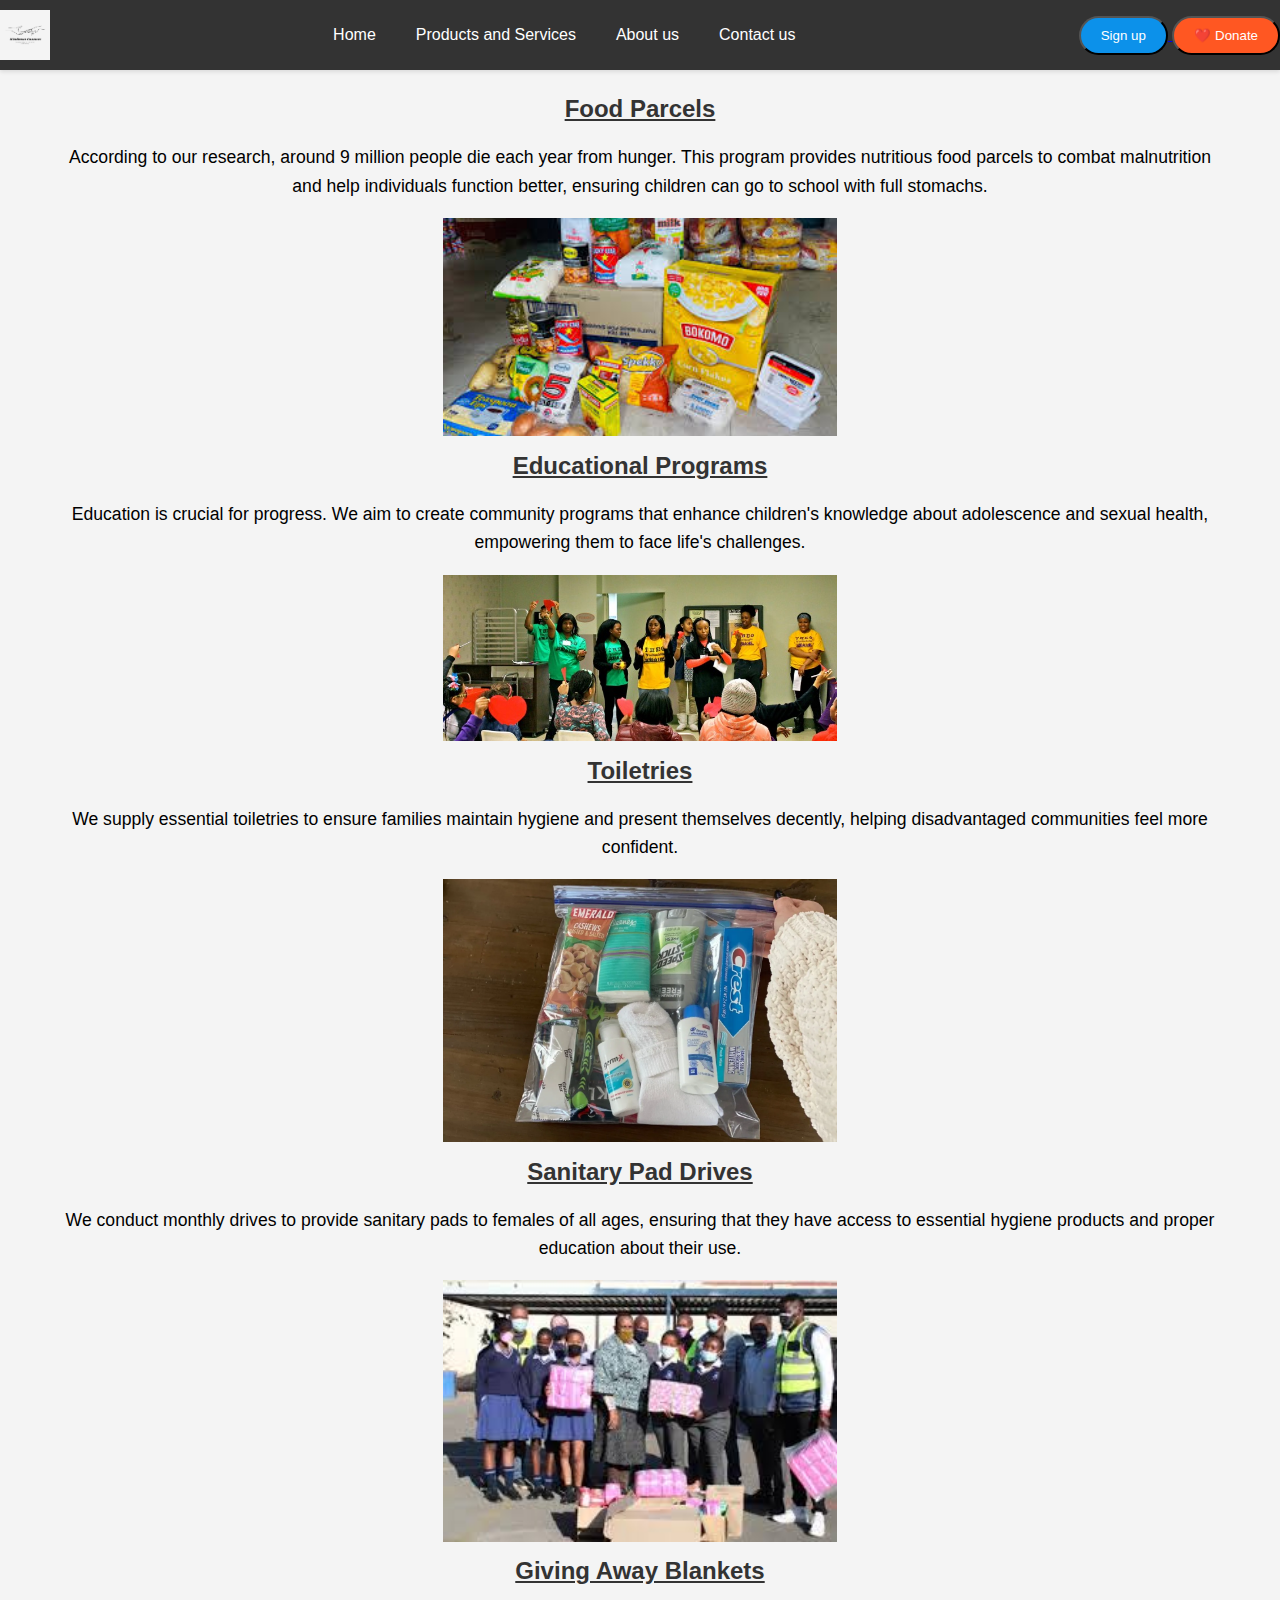
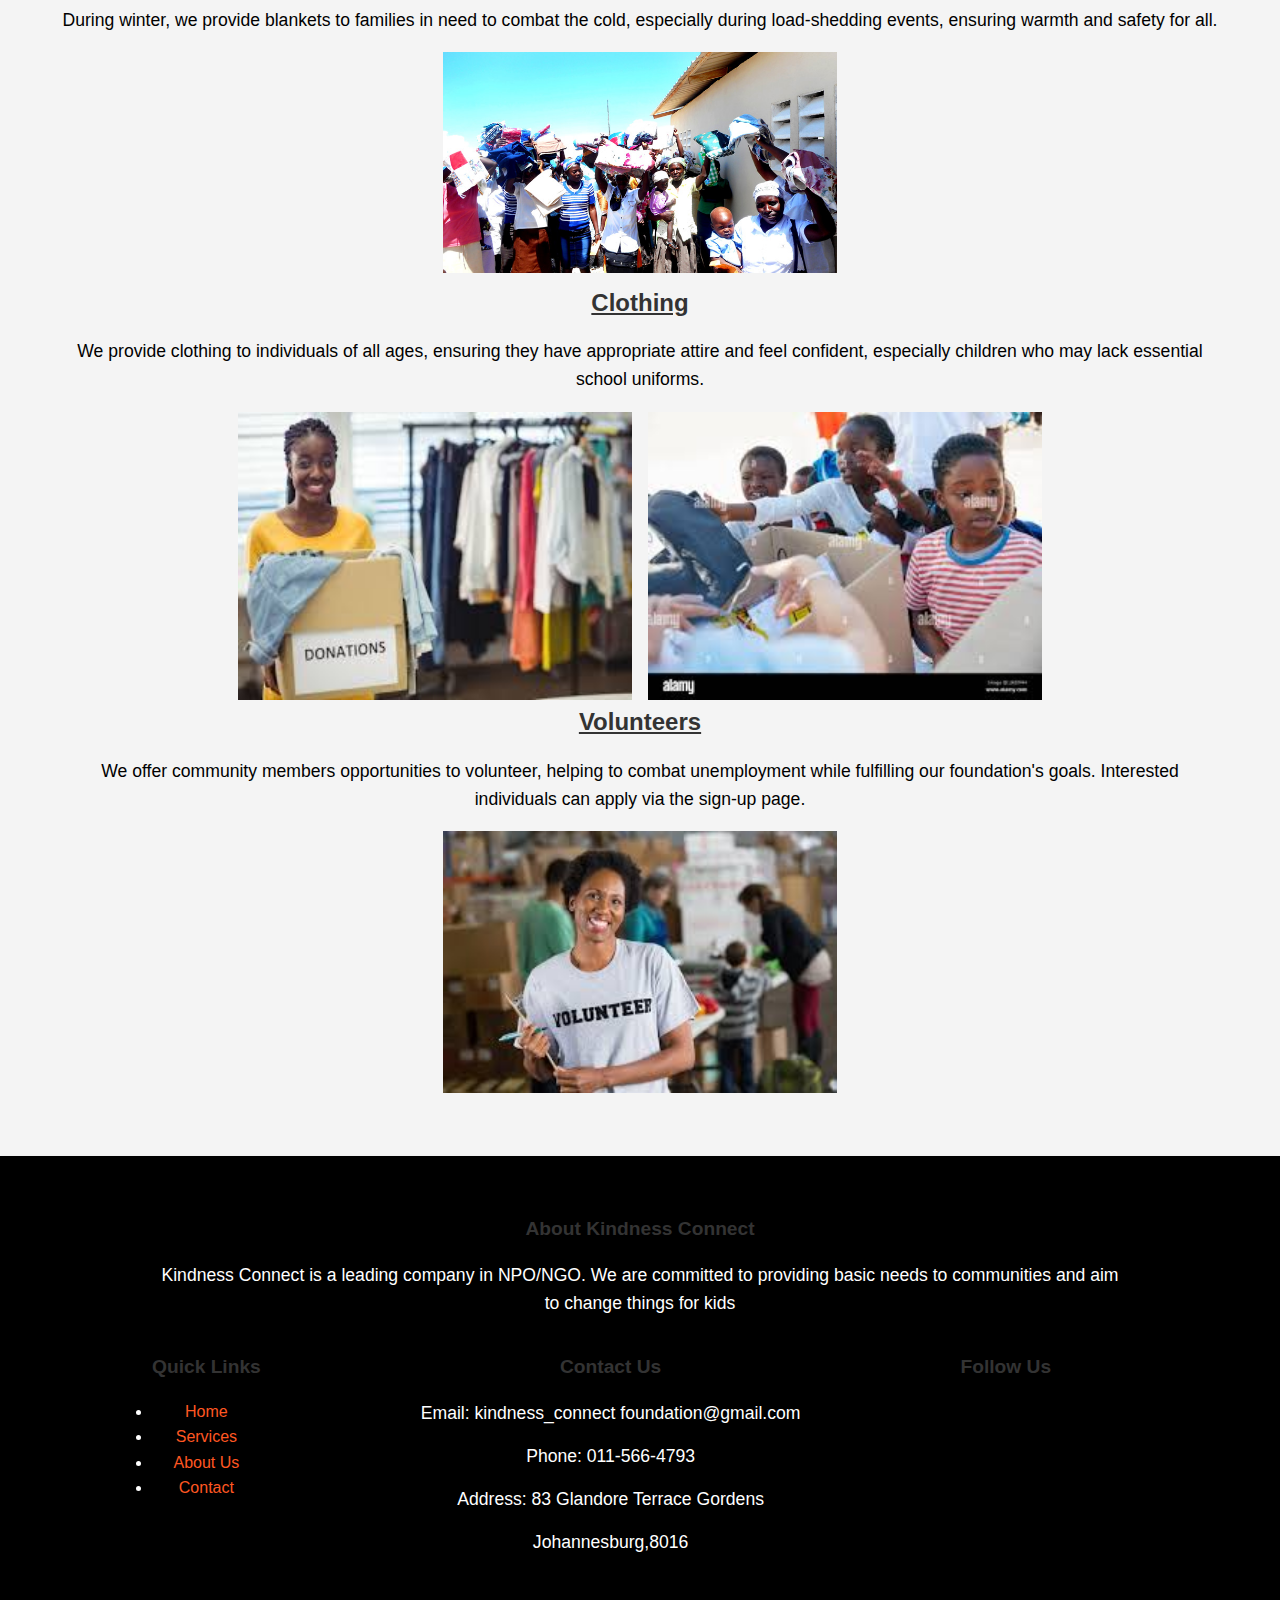
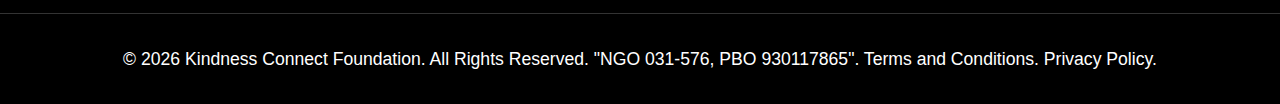
<file: products and services.html>
<!DOCTYPE html>
<html lang="en">
<head>
    <meta charset="UTF-8">
    <meta name="viewport" content="width=device-width, initial-scale=1.0">
    <title>Our Services | Kindness Connect - Food, Education & Support Programs</title>
    <meta name="description" content="Explore the wide range of services offered by Kindness Connect, including food parcels, education programs, and sanitary drives.">
    <link rel="stylesheet" href="css/style.css">
</head>
<body>
    <header>
        <nav>
            <img src="_images/LOGO.jpg" class="logo" alt="Logo" style="height: 50px;">
            <div class="nav-links">
                <a href="index.html">Home</a>
                <a href="products and services.html" class="contact-link">Products and Services</a>
                <a href="about us.html" >About us</a><!-- Added class here -->
                <a href="contact us.html" >Contact us</a> 
            </div>

            <div>
                <a href="sign up.html">
                    <button class="Register" onclick="">Sign up</button>
                </a>
               <a href="donate.html">
                <button class="Donate" onclick="">❤️ Donate</button>
               </a>
            </div>

            <div class="hamburger" id="hamburger">
                <!-- Hamburger SVG -->
                <svg width="30" height="30" viewBox="0 0 30 30" fill="none">
                    <rect width="30" height="5" fill="#fff"/>
                    <rect y="12.5" width="30" height="5" fill="#fff"/>
                    <rect y="25" width="30" height="5" fill="#fff"/>
                </svg>
            </div>
        </nav>
    </header>

    <main>
        <h2><ins>Food Parcels</ins></h2>
        <p class="p1">According to our research, around 9 million people die each year from hunger. This program provides nutritious food parcels to combat malnutrition and help individuals function better, ensuring children can go to school with full stomachs.</p>
        <img src="_images/food parcels.jfif" class="img" alt="Food Parcels">
        
        <h2><ins>Educational Programs</ins></h2>
        <p class="p1">Education is crucial for progress. We aim to create community programs that enhance children's knowledge about adolescence and sexual health, empowering them to face life's challenges.</p>
        <img src="_images/program.jpg" class="img" alt="Educational Programs">

        <h2><ins>Toiletries</ins></h2>
        <p class="p1">We supply essential toiletries to ensure families maintain hygiene and present themselves decently, helping disadvantaged communities feel more confident.</p>
        <img src="_images/toiletries.webp" class="img" alt="Toiletries">

        <h2><ins>Sanitary Pad Drives</ins></h2>
        <p class="p1">We conduct monthly drives to provide sanitary pads to females of all ages, ensuring that they have access to essential hygiene products and proper education about their use.</p>
        <img src="_images/pads.teens.jfif" class="img" alt="Sanitary Pads">

        <h2><ins>Giving Away Blankets</ins></h2>
        <p class="p1">During winter, we provide blankets to families in need to combat the cold, especially during load-shedding events, ensuring warmth and safety for all.</p>
        <img src="_images/blanket.jpg" class="img" alt="Blankets">

        <h2><ins>Clothing</ins></h2>
        <p class="p1">We provide clothing to individuals of all ages, ensuring they have appropriate attire and feel confident, especially children who may lack essential school uniforms.</p>
        <div style="display: flex; justify-content: center; gap: 10px;">
            <img src="_images/clothes.jfif" class="img" alt="Clothing">
            <img src="_images/children clothing.jfif" class="img" alt="Children Clothing">
        </div>

        <h2><ins>Volunteers</ins></h2>
        <p class="p1">We offer community members opportunities to volunteer, helping to combat unemployment while fulfilling our foundation's goals. Interested individuals can apply via the sign-up page.</p>
        <img src="_images/volunteers.jfif" class="img" alt="Volunteers">
    </main>
    
 <!-- Footer -->
 <footer class="footer">
    <div class="footer-content max-w-7xl mx-auto py-6 px-4 sm:px-6 lg:px-8">
        
        <div class="footer-section about-section">
            <h3>About Kindness Connect</h3>
            <p>Kindness Connect is a leading company in NPO/NGO. We are committed to providing basic needs to communities and aim to change things for kids </p>
        </div>

        <div class="footer-section">
            <h3>Quick Links</h3>
            <ul>
                <li><a href="index.html">Home</a></li>
                <li><a href="products and services.html">Services</a></li>
                <li><a href="about us.html">About Us</a></li>
                <li><a href="contact us.html">Contact</a></li>
            </ul>
        </div>

        <div class="footer-section">
            <h3>Contact Us</h3>
            <p>Email: kindness_connect foundation@gmail.com</p>
            <p>Phone: 011-566-4793</p>
            <p>Address: 83 Glandore Terrace Gordens</p>
            <p>Johannesburg,8016</p>
        </div>

        <div class="footer-section">
            <h3>Follow Us</h3>
            
        </div>
    </div>

    <div class="footer-bottom text-center py-4">
        <p>&copy; <span id="year"></span> Kindness Connect Foundation. All Rights Reserved. "NGO 031-576, PBO 930117865". Terms and Conditions. Privacy Policy.</p>
    </div>
    <script src="javascript/script.js"></script>
</footer>
</body>
</html>
</file>
<file: css/style.css>
/* Global Styles */
:root {
    --primary-color: #ff5722;
    --secondary-color: #333;
    --accent-color: #0c91ea;
    --light-bg: #f4f4f4;
    --text-color: #fff;
    --hover-color: #e64a19;
    --border-color: #ccc;
}

* {
    margin: 0;
    padding: 0;
    box-sizing: border-box;
}

body {
    font-family: Arial, sans-serif;
    line-height: 1.6;
    background-color: var(--light-bg);
}

/* Header and Footer */
header, footer {
    background: var(--secondary-color);
    color: var(--text-color);
    text-align: center;
    padding: 10px 0;
    box-shadow: 0 2px 4px rgba(0, 0, 0, 0.1);
}

footer a {
    color: var(--primary-color);
    text-decoration: none;
}

footer a:hover {
    text-decoration: underline;
}

/* Navigation */
nav {
    display: flex;
    justify-content: space-between;
    align-items: center;
}

.nav-links {
    display: flex;
    justify-content: center;
    flex-grow: 1;
}

.nav-links a,
nav .Donate,
nav .Register {
    padding: 10px 20px;
    color: var(--text-color);
    text-decoration: none;
    border-radius: 20px;
    transition: opacity 0.3s;
}

nav .Donate {
    background: var(--primary-color);
}

nav .Register {
    background: var(--accent-color);
}

.nav-links a:hover,
nav .Donate:hover,
nav .Register:hover {
    opacity: 0.8;
}

/* Main Content */
main {
    padding: 20px;
    max-width: 1200px;
    margin: auto;
    text-align: center;
}

h2, h3 {
    color: var(--secondary-color);
}

p {
    margin: 15px 0;
    font-size: 1.1em;
}

.gallery{
    display: flex;
    justify-content: space-around;
    flex-wrap: wrap;
    column-gap: normal;
}

.img{
    width: 400px;
    padding: 3px;
}

.img1{
    width: 700px;
}

/* Button Styles */
.btn {
    padding: 10px 20px;
    border-radius: 5px;
    color: var(--text-color);
    border: none;
    cursor: pointer;
    transition: background-color 0.3s;
}

.btn-primary {
    background-color: var(--primary-color);
}

.btn-primary:hover {
    background-color: var(--hover-color);
}

.type-u{
    padding: 10px 20px;
    border-radius: 15px;
    color: var(--primary-color);
    border: #333;
    cursor: pointer;
    transition: background-color 0.3s;
    background-color: #b1b1b1;
}

/*Container for videos*/
.video-container{
    display: flex;
    flex-direction: row;
    gap: 1px;
    animation-duration: unset;
}

/* Container for scrolling Meet-the-team*/
.container-loop{
    display: flex;
    flex-direction: row;
    gap: 20px; /*space between each member*/
    animation: slide 40s linear infinite;
}

.container-loop img{
    height: 300px;
    margin: 0 24px;
}

.newsletter {
    padding: 2rem;
    background-color: #fff;
    text-align: center;
    margin: 2rem 0;
    border-radius: 8px;
    box-shadow: 0 4px 6px rgba(0, 0, 0, 0.1);
}

/* Animation to scroll logos*/
@keyframes slide {
    from {
        transform: translate(0);
    }
    to {
        transform: translate(-100%);
    }
}

/* Ensure the container has a width that can be adjusted based on logo count */
.Meet-the-team{
    overflow: hidden;
}

.Meet-the-team .Meet-the-team-loop-container{
    display: flex;
    justify-content: space-between;
    white-space: nowrap;
    overflow: hidden;
}


/* Responsive Adjustments */
@media (max-width: 960px) {
    .nav-links {
        display: none;
        flex-direction: column;
        width: 100%;
        background: var(--secondary-color);
        position: absolute;
        top: 60px;
        left: 0;
        z-index: 1000;
    }

    .nav-links.active {
        display: flex;
    }

    .hero, .mission, .education, .features, .update-grid {
        flex-direction: column;
    }

    .hero-content, .donation-form, .mission-content, .mission-image, .education-content, .education-image, .feature, .update {
        width: 100%;
        margin-bottom: 2rem;
    }
}

.hamburger {
    display: none;
    cursor: pointer;
}

/* Footer Styling */
.footer {
    background-color: #000;
    color: var(--text-color);
    padding: 3rem 0 1rem;
    margin-top: 2rem;
}

.footer-content {
    display: flex;
    flex-wrap: wrap;
    justify-content: flex-start;
    max-width: 1200px;
    margin: 0 auto;
    padding: 0 2rem;
}

.footer-logo-container, .footer-section {
    text-align: center;
    padding: 10px 80px;
}

.footer-section h3 {
    font-size: 1.2rem;
    margin-bottom: 1rem;
}

.social-icons {
    display: flex;
    gap: 1rem;
}

.social-icon {
    width: 30px;
    height: 30px;
    background-color: #fff;
    color: #000;
    border-radius: 50%;
    display: inline-flex;
    justify-content: center;
    align-items: center;
    transition: background-color 0.3s, color 0.3s;
}

.social-icon:hover {
    background-color: #ccc;
    color: #000;
}

.footer-bottom {
    text-align: center;
    margin-top: 2rem;
    padding-top: 1rem;
    border-top: 1px solid #333;
}
</file>
